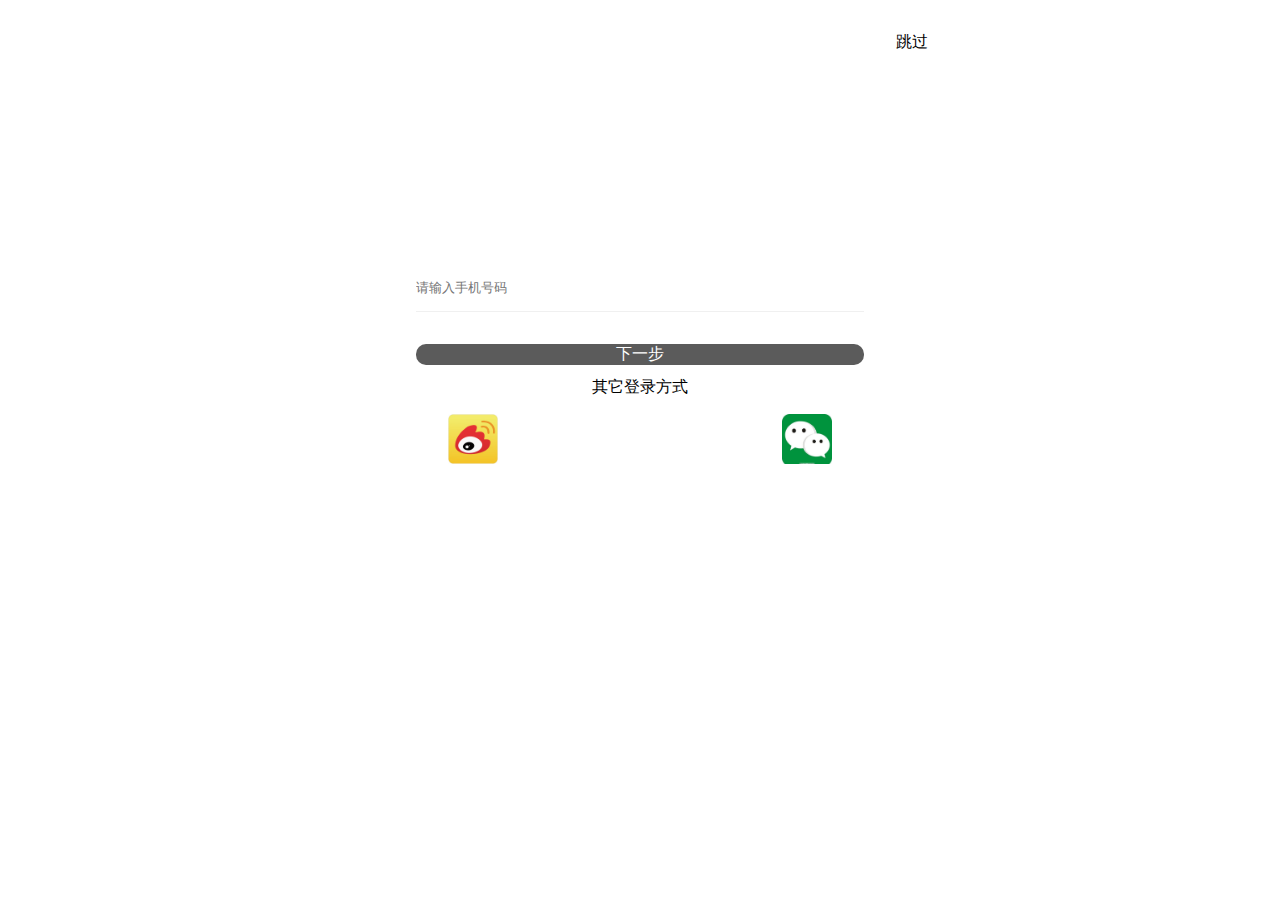
<file: FPMain/home.html>
<!DOCTYPE html>
<html lang="en zh">
<head>
	<meta charset="UTF-8">
	<meta name="Author" content="CHINA-吴同岳">
    <meta name="Keywords" content="迅速找车位 停车困难 帮你解决 赚钱的秘密 你不知道的东西 业余的钱 快速找到车位">
    <meta name="Description" content="停车难解决平台 城市 农村 寻位停是一个致力解决日益增多的车辆无法准确停放问题的平台 让交警严查贴罚单事情不靠近我们">
	<meta name="viewport" content="width=device-width,user-scalable=0,initial-scale=1.0">
	<link rel="shortcut icon" href="img/p-logo.png">
	<title>登录/注册页面</title>
	<!-- <link rel="stylesheet" href="bs/css/bootstrap.min.css"> -->
	<link rel="stylesheet" href="css/home.css">
	<link rel="stylesheet" href="css/homeDefault.css">
</head>
<body>
<div id="yue_screen_h">
	<div class="screen_bg"></div>
	<span>竖屏下体验更佳</span>
</div>
<!-- 输入手机号码模块 -->
<div id="fPosition_home_login">
	<div class="home_pass">跳过</div>
	<div class="fPosition_home_login_phone">
		<p class="glyphicon_lt_fir glyphicon_lt glyphicon glyphicon-chevron-left"></p>
		<p></p>
		<input class="phoneN" type="text" placeholder="请输入手机号码" maxlength="11">
		<p class="next">下一步</p>
	</div>
	<!-- 验证码模块 -->
	<div class="prove">
		<div class="glyphicon_lt_thir glyphicon glyphicon-chevron-left"></div>
		<p class="inputProve">请输入6位验证码:</p>
		<div class="proveN">
			<ul>
				<li><input maxlength="1" class="fir" type="text"></li>
				<li><input maxlength="1" type="text"></li>
				<li><input maxlength="1" type="text"></li>
				<li><input maxlength="1" type="text"></li>
				<li><input maxlength="1" type="text"></li>
				<li><input maxlength="1" type="text"></li>
			</ul>
		</div>
		<p class="next_thir">下一步</p>
		<p class="re_get">重新获取</p>
	</div>
	<!-- 输入登录密码模块 -->
	<div class="fPosition_home_login_password">
		<p class="glyphicon_lt_sec glyphicon_lt glyphicon glyphicon-chevron-left"></p>
		<p></p>
		<input class="phoneP" maxlength="50" type="password" placeholder="请设置登录密码:字母或数字">
		<p class="next">下一步</p>
	</div>
	<!-- 其它登录方式 -->
	<div class="home_other_login">
		<span>其它登录方式</span>
		<div class="img_main">
			<img src="img/xinlan.jpg" alt="">
			<img src="img/weixin.jpg" alt="">
		</div>
	</div>
</div>
	
</body>
<script src="jquery/jquery-3.2.1.min.js"></script>
<!-- <script src="bs/js/bootstrap.min.js"></script> -->
<script src="js/home.js"></script>
</html>
</file>
<file: FPMain/css/home.css>
/*home.css部分*/
#fPosition_home_login{
	width:100%;
	position:relative;
	height:100vh;
	overflow:hidden;
	max-width:640px;
	min-width:300px;
	margin:0 auto;

}
#fPosition_home_login > .home_pass{
	position:absolute;
	right:2rem;
	top:2rem;
	z-index:4;
}
#fPosition_home_login > .prove{
	width:100%;
	position:absolute;
	z-index:2;
	background:#fff;
	display:none;
}
#fPosition_home_login > .prove > .next_thir{
	margin-top:2rem;
	width:6rem;
	margin-left:80%;
	border-radius:2px;
}
#fPosition_home_login > .prove > .re_get{
	width:6rem;
	position:absolute;
	bottom:0;
	left:9.2%;
}
#fPosition_home_login > .prove > .proveN{
	width:100%;
	height:3rem;
}
#fPosition_home_login > .prove > .proveN > ul{
	width:100%;
	height:3rem;
}
#fPosition_home_login > .prove > .proveN ul > li{
	width:15%;
	height:3rem;
	float:left;
	margin-left:1.42%;
	border-bottom:1px solid #f40;
}
#fPosition_home_login > .prove > .proveN > ul > li > input{
	width:100%;
	height:100%;
	font-size:3rem;
	text-align:center;
}
#fPosition_home_login > .prove > .inputProve{
	margin-top:30vh;
	margin-left:2%;
}
#fPosition_home_login > .prove > .glyphicon_lt_thir{
	margin-top:10px;
	margin-left:10px;
	font-size:2rem;
	color:coral;
	/*visibility:hidden;*/
}
#fPosition_home_login > .fPosition_home_login_phone{
	width:100%;
	position:absolute;
	/*display:none;*/
	z-index:3;
	background:#fff;
}
#fPosition_home_login > .fPosition_home_login_password > .glyphicon_lt,#fPosition_home_login > .fPosition_home_login_phone > .glyphicon_lt{
	margin-top:10px;
	margin-left:10px;
	font-size:2rem;
	color:coral;
	visibility:hidden;
}
#fPosition_home_login > .fPosition_home_login_password > input,#fPosition_home_login > .fPosition_home_login_phone > input{
	width:70%;
	margin-left:15%;
	margin-top:30vh;
	border-bottom:1px solid #f0f0f0;
	padding-bottom:1rem;

}
#fPosition_home_login > .fPosition_home_login_password > .next,#fPosition_home_login > .fPosition_home_login_phone > .next{
	width:70%;
	border-radius:10px;
	color:#fff;
	margin-left:15%;
	margin-top:2rem;
	/*display:flex;
	display:-webkit-flex;
	align-items:center;
	justify-content: center;*/
	background:#5B5B5B;
	text-align:center;
}
#fPosition_home_login > .fPosition_home_login_password{
	width:100%;
	position:absolute;
	display:none;
	z-index:1;
	background:#fff;
}
/*其它登录方式*/
#fPosition_home_login > .home_other_login{
	width:100%;
	margin-top:30px;
	text-align:center;
	border-top:1px solid #f0f0f0;
	padding-top:0.8rem;
	position:absolute;
	top:333.5px;
	text-align:center;
}
#fPosition_home_login > .home_other_login > span{
	display:inline-block;
	height:31px;
}
#fPosition_home_login > .home_other_login >	.img_main{
	width:60%;
	margin-left:20%;
	margin-top:6px;
	overflow:auto;
}
#fPosition_home_login > .home_other_login >	.img_main >:nth-child(1){
	display:block;
	width:50px;
	height:50px;
	float:left;
}
#fPosition_home_login > .home_other_login >	.img_main >:nth-child(2){
	display:block;
	width:50px;
	height:50px;
	float:right;
}
/*判断是横屏时的状态*/
	#yue_screen_h{
		z-index:100000;
		width:100%;
		height:100%;
		background:#000;
		position:absolute;
		left:0;
		top:0;
		line-height:50vh;
		display:none;
	}
	#yue_screen_h > .screen_bg{
		width:100%;
		height:100%;
		position:absolute;
		background:url('../home/img/screen_h.jpg') no-repeat;
		background-size:100%;
	}
	#yue_screen_h > span{
		color:#9b72ae;
		position:relative;
		font-size:2rem;
		margin-left:55%;
	}
</file>
<file: FPMain/css/homeDefault.css>
/*去除或添加home文档的默认样式*/
*,::before,::after{
	padding:0;
	margin:0;
	box-sizing: border-box;
	-webkit-box-sizing: border-box;
	-webkit-tap-highlight-color:transparent;

}
html{
	font-family:arial;
}
input{
	outline:none;
	border:none;
	-webkit-appearance:none;
}
ul{
	list-style:none;
}
</file>
